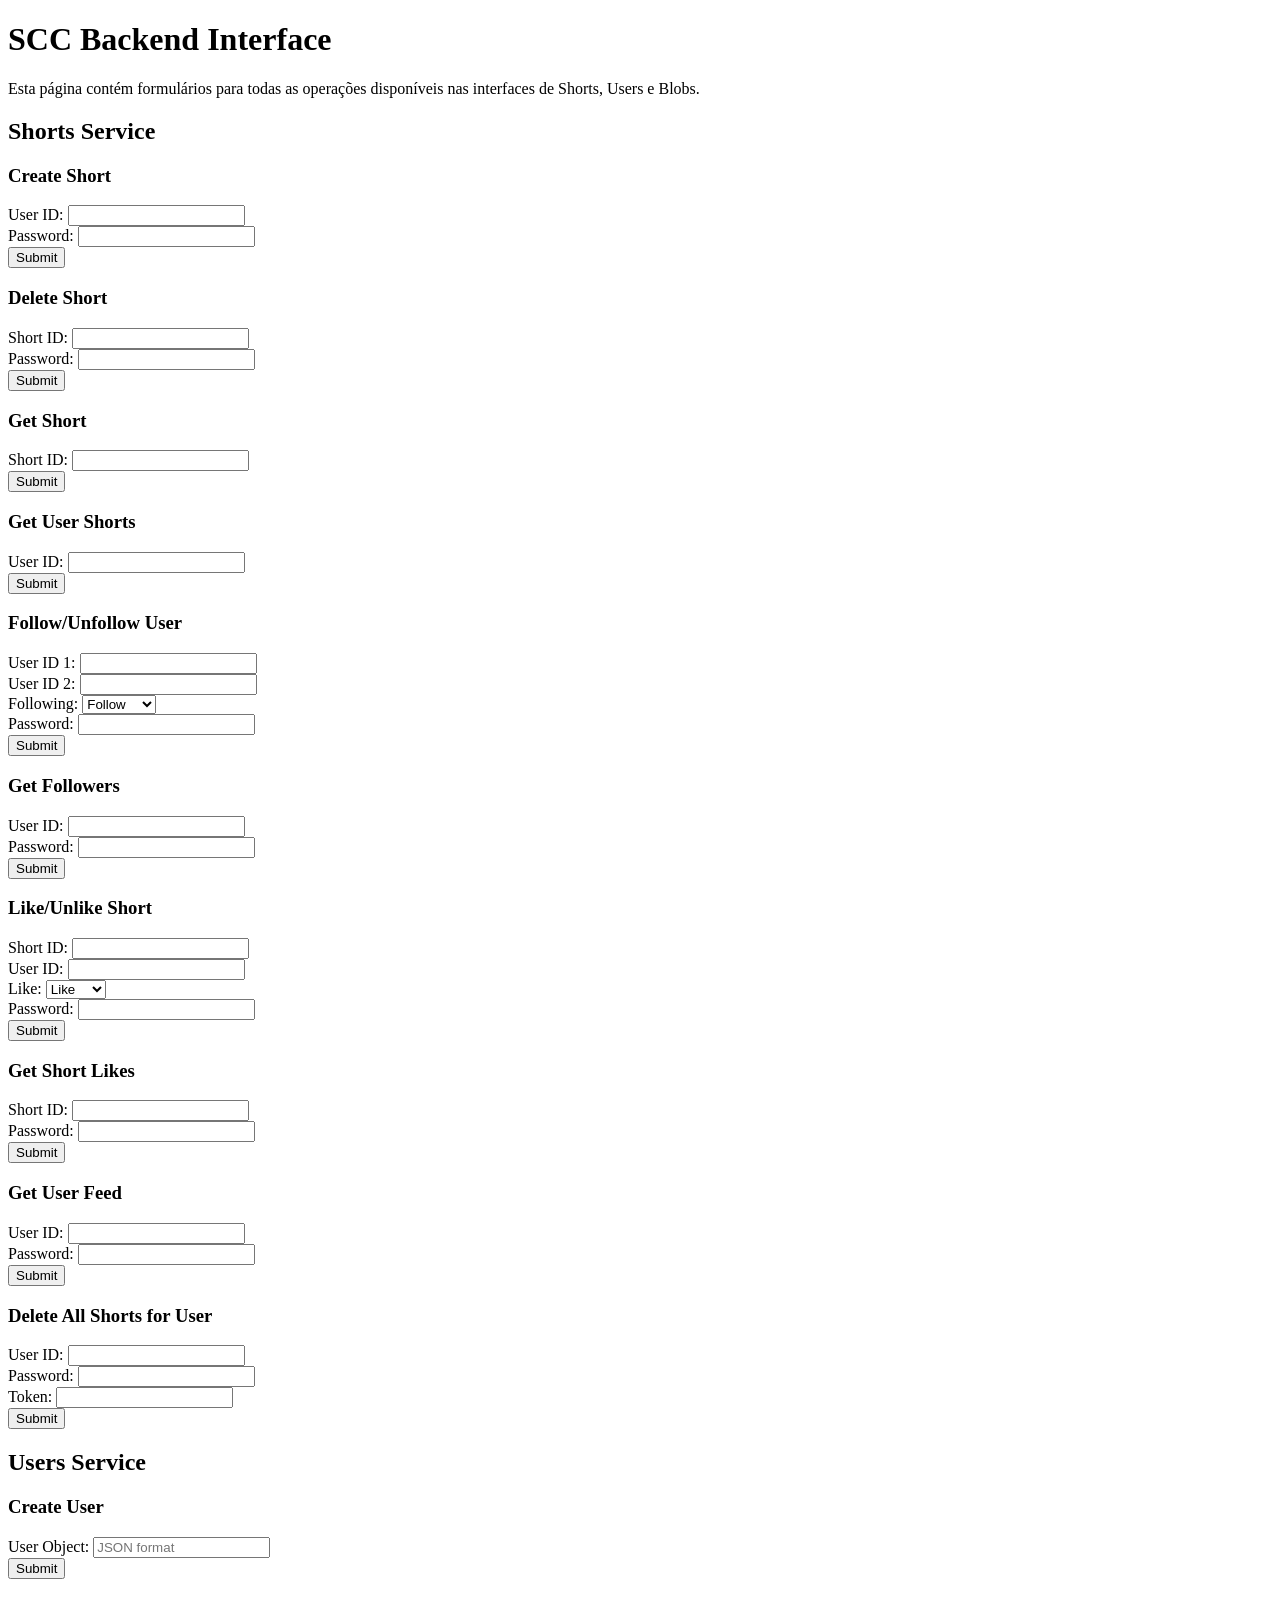
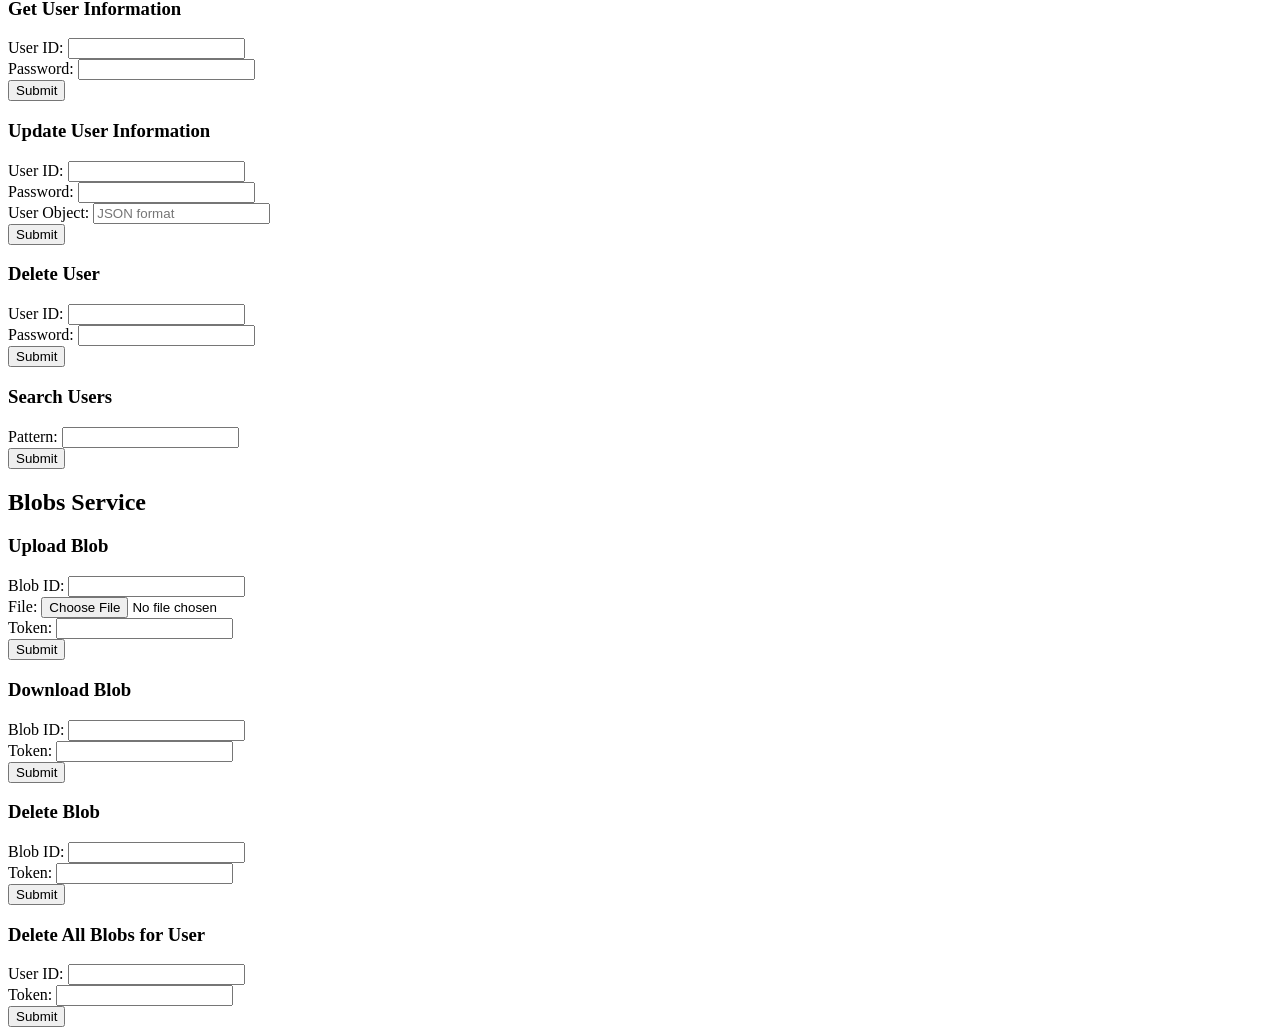
<file: scc2425-tukano/src/main/webapp/index.html>
<!DOCTYPE html>
<html lang="en">
<head>
    <meta charset="UTF-8">
    <title>SCC Backend Interface</title>
</head>
<body>
<h1>SCC Backend Interface</h1>
<p>Esta página contém formulários para todas as operações disponíveis nas interfaces de Shorts, Users e Blobs.</p>

<h2>Shorts Service</h2>
<form action="/shorts/createShort" method="POST">
    <h3>Create Short</h3>
    <label>User ID: <input type="text" name="userId" required></label><br>
    <label>Password: <input type="password" name="password" required></label><br>
    <button type="submit">Submit</button>
</form>

<form action="/shorts/deleteShort" method="POST">
    <h3>Delete Short</h3>
    <label>Short ID: <input type="text" name="shortId" required></label><br>
    <label>Password: <input type="password" name="password" required></label><br>
    <button type="submit">Submit</button>
</form>

<form action="/shorts/getShort" method="GET">
    <h3>Get Short</h3>
    <label>Short ID: <input type="text" name="shortId" required></label><br>
    <button type="submit">Submit</button>
</form>

<form action="/shorts/getShorts" method="GET">
    <h3>Get User Shorts</h3>
    <label>User ID: <input type="text" name="userId" required></label><br>
    <button type="submit">Submit</button>
</form>

<form action="/shorts/follow" method="POST">
    <h3>Follow/Unfollow User</h3>
    <label>User ID 1: <input type="text" name="userId1" required></label><br>
    <label>User ID 2: <input type="text" name="userId2" required></label><br>
    <label>Following:
        <select name="isFollowing" required>
            <option value="true">Follow</option>
            <option value="false">Unfollow</option>
        </select>
    </label><br>
    <label>Password: <input type="password" name="password" required></label><br>
    <button type="submit">Submit</button>
</form>

<form action="/shorts/followers" method="GET">
    <h3>Get Followers</h3>
    <label>User ID: <input type="text" name="userId" required></label><br>
    <label>Password: <input type="password" name="password" required></label><br>
    <button type="submit">Submit</button>
</form>

<form action="/shorts/like" method="POST">
    <h3>Like/Unlike Short</h3>
    <label>Short ID: <input type="text" name="shortId" required></label><br>
    <label>User ID: <input type="text" name="userId" required></label><br>
    <label>Like:
        <select name="isLiked" required>
            <option value="true">Like</option>
            <option value="false">Unlike</option>
        </select>
    </label><br>
    <label>Password: <input type="password" name="password" required></label><br>
    <button type="submit">Submit</button>
</form>

<form action="/shorts/likes" method="GET">
    <h3>Get Short Likes</h3>
    <label>Short ID: <input type="text" name="shortId" required></label><br>
    <label>Password: <input type="password" name="password" required></label><br>
    <button type="submit">Submit</button>
</form>

<form action="/shorts/getFeed" method="GET">
    <h3>Get User Feed</h3>
    <label>User ID: <input type="text" name="userId" required></label><br>
    <label>Password: <input type="password" name="password" required></label><br>
    <button type="submit">Submit</button>
</form>

<form action="/shorts/deleteAllShorts" method="POST">
    <h3>Delete All Shorts for User</h3>
    <label>User ID: <input type="text" name="userId" required></label><br>
    <label>Password: <input type="password" name="password" required></label><br>
    <label>Token: <input type="text" name="token" required></label><br>
    <button type="submit">Submit</button>
</form>

<h2>Users Service</h2>
<form action="/users/createUser" method="POST">
    <h3>Create User</h3>
    <label>User Object: <input type="text" name="user" required placeholder="JSON format"></label><br>
    <button type="submit">Submit</button>
</form>

<form action="/users/getUser" method="GET">
    <h3>Get User Information</h3>
    <label>User ID: <input type="text" name="userId" required></label><br>
    <label>Password: <input type="password" name="pwd" required></label><br>
    <button type="submit">Submit</button>
</form>

<form action="/users/updateUser" method="POST">
    <h3>Update User Information</h3>
    <label>User ID: <input type="text" name="userId" required></label><br>
    <label>Password: <input type="password" name="pwd" required></label><br>
    <label>User Object: <input type="text" name="user" required placeholder="JSON format"></label><br>
    <button type="submit">Submit</button>
</form>

<form action="/users/deleteUser" method="POST">
    <h3>Delete User</h3>
    <label>User ID: <input type="text" name="userId" required></label><br>
    <label>Password: <input type="password" name="pwd" required></label><br>
    <button type="submit">Submit</button>
</form>

<form action="/users/searchUsers" method="GET">
    <h3>Search Users</h3>
    <label>Pattern: <input type="text" name="pattern" required></label><br>
    <button type="submit">Submit</button>
</form>

<h2>Blobs Service</h2>
<form action="/blobs/upload" method="POST" enctype="multipart/form-data">
    <h3>Upload Blob</h3>
    <label>Blob ID: <input type="text" name="blobId" required></label><br>
    <label>File: <input type="file" name="file" required></label><br>
    <label>Token: <input type="text" name="token" required></label><br>
    <button type="submit">Submit</button>
</form>

<form action="/blobs/download" method="GET">
    <h3>Download Blob</h3>
    <label>Blob ID: <input type="text" name="blobId" required></label><br>
    <label>Token: <input type="text" name="token" required></label><br>
    <button type="submit">Submit</button>
</form>

<form action="/blobs/delete" method="POST">
    <h3>Delete Blob</h3>
    <label>Blob ID: <input type="text" name="blobId" required></label><br>
    <label>Token: <input type="text" name="token" required></label><br>
    <button type="submit">Submit</button>
</form>

<form action="/blobs/deleteAllBlobs" method="POST">
    <h3>Delete All Blobs for User</h3>
    <label>User ID: <input type="text" name="userId" required></label><br>
    <label>Token: <input type="text" name="token" required></label><br>
    <button type="submit">Submit</button>
</form>

</body>
</html>
</file>
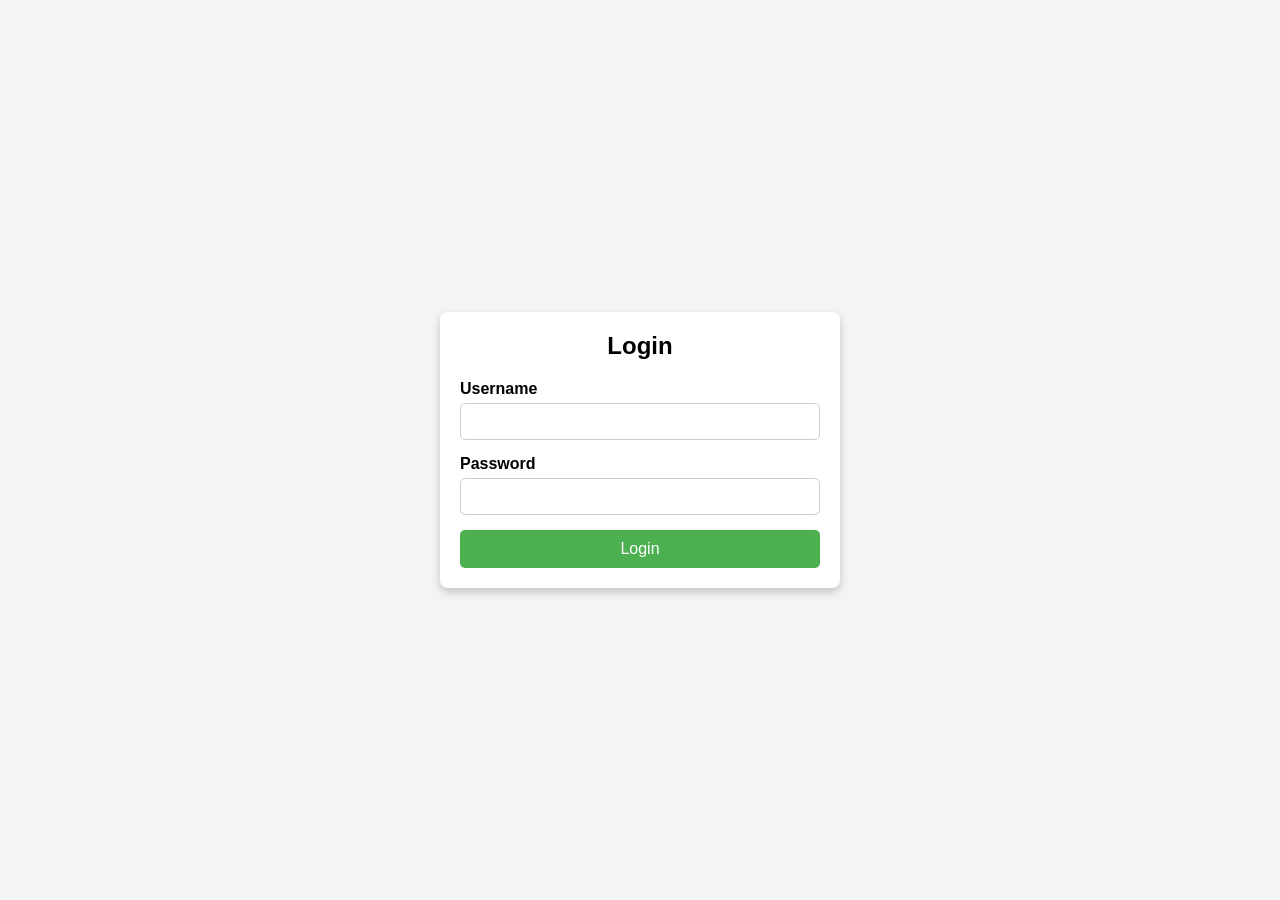
<file: scc2425-tukano/src/main/resources/login.html>
<!DOCTYPE html>
<html lang="en">
<head>
<meta charset="UTF-8">
<meta name="viewport" content="width=device-width, initial-scale=1.0">
<title>Login Dialog</title>
<style>
    /* Center the dialog on the page */
    body {
        display: flex;
        align-items: center;
        justify-content: center;
        min-height: 100vh;
        background-color: #f3f4f6;
        font-family: Arial, sans-serif;
        margin: 0;
    }

    /* Container styling */
    .login-container {
        width: 100%;
        max-width: 400px;
        padding: 20px;
        background-color: #fff;
        box-shadow: 0 4px 8px rgba(0, 0, 0, 0.2);
        border-radius: 8px;
        box-sizing: border-box;
        text-align: center;
    }

    .login-container h2 {
        margin-top: 0;
        margin-bottom: 20px;
        font-size: 24px;
    }

    .input-group {
        margin-bottom: 15px;
        text-align: left;
    }

    .input-group label {
        display: block;
        font-weight: bold;
        margin-bottom: 5px;
    }

    .input-group input[type="text"],
    .input-group input[type="password"] {
        width: 100%;
        padding: 10px;
        border: 1px solid #ccc;
        border-radius: 5px;
        box-sizing: border-box;
    }

    /* Button styling */
    .btn {
        padding: 10px 20px;
        border: none;
        border-radius: 5px;
        cursor: pointer;
        font-size: 16px;
        transition: background-color 0.3s;
    }

    .btn-login {
        background-color: #4CAF50;
        color: white;
        width: 100%;
    }

    .btn-login:hover {
        background-color: #45a049;
    }

</style>
</head>
<body>

<div class="login-container">
    <h2>Login</h2>
    <form method="POST">
        <div class="input-group">
            <label for="username">Username</label>
            <input type="text" id="username" name="username" required>
        </div>
        <div class="input-group">
            <label for="password">Password</label>
            <input type="password" id="password" name="password" required>
        </div>
        <button type="submit" class="btn btn-login">Login</button>
    </form>
</div>

</body>
</html>
</file>
